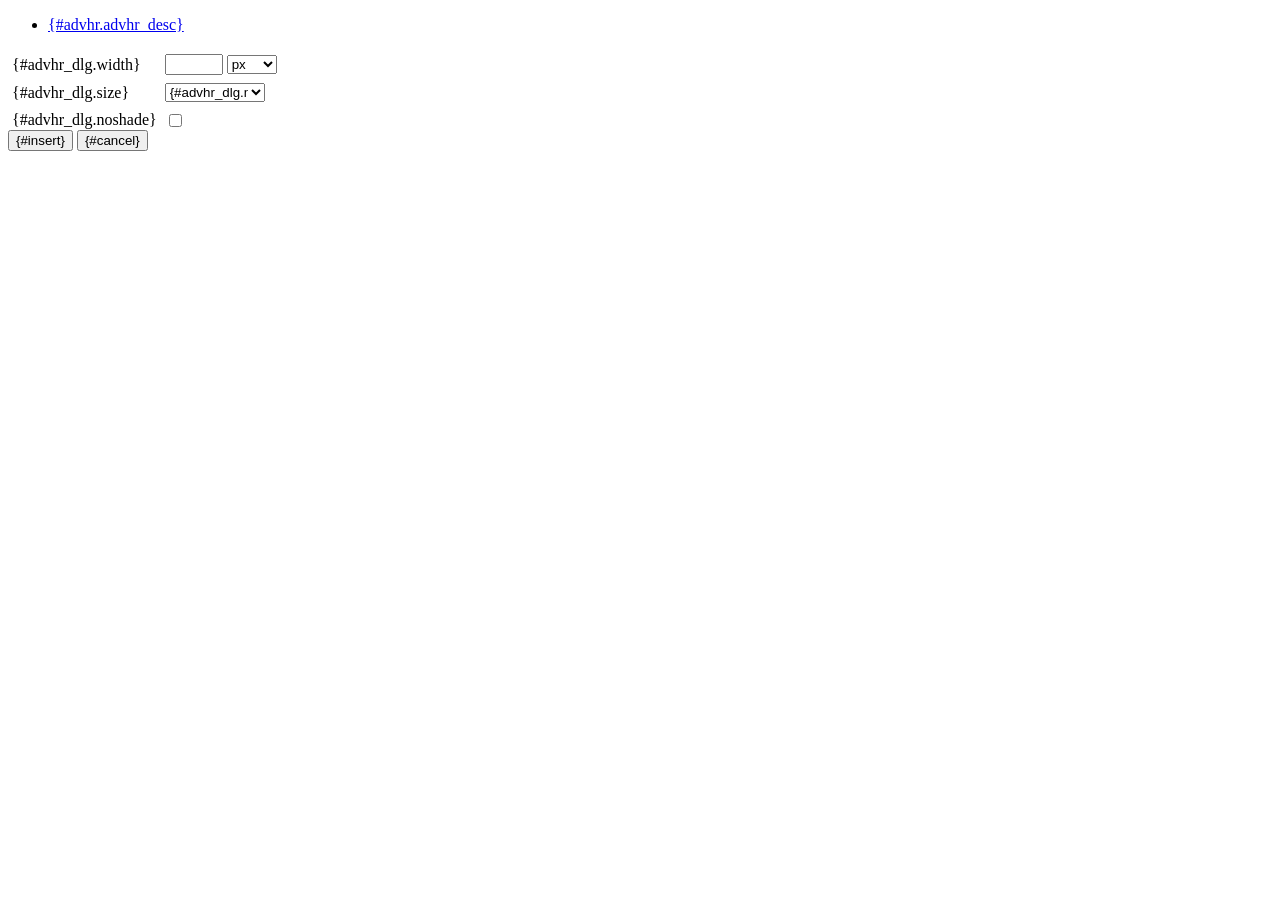
<file: funcoes/word/plugins/advhr/rule.htm>
<!DOCTYPE html PUBLIC "-//W3C//DTD XHTML 1.0 Strict//EN" "http://www.w3.org/TR/xhtml1/DTD/xhtml1-strict.dtd">
<html xmlns="http://www.w3.org/1999/xhtml">
<head>
	<title>{#advhr.advhr_desc}</title>
	<script type="text/javascript" src="../../tiny_mce_popup.js"></script>
	<script type="text/javascript" src="js/rule.js"></script>
	<script type="text/javascript" src="../../utils/mctabs.js"></script>
	<script type="text/javascript" src="../../utils/form_utils.js"></script>
	<link href="css/advhr.css" rel="stylesheet" type="text/css" />
</head>
<body role="application">
<form onsubmit="AdvHRDialog.update();return false;" action="#">
	<div class="tabs">
		<ul>
			<li id="general_tab" class="current" aria-controls="general_panel"><span><a href="javascript:mcTabs.displayTab('general_tab','general_panel');" onmousedown="return false;">{#advhr.advhr_desc}</a></span></li>
		</ul>
	</div>

	<div class="panel_wrapper">
		<div id="general_panel" class="panel current">
			<table role="presentation" border="0" cellpadding="4" cellspacing="0">
					<tr role="group" aria-labelledby="width_label">
						<td><label id="width_label" for="width">{#advhr_dlg.width}</label></td>
						<td class="nowrap">
							<input id="width" name="width" type="text" value="" class="mceFocus" />
							<span style="display:none;" id="width_unit_label">{#advhr_dlg.widthunits}</span>
							<select name="width2" id="width2" aria-labelledby="width_unit_label">
								<option value="">px</option>
								<option value="%">%</option>
							</select>
						</td>
					</tr>
					<tr>
						<td><label for="size">{#advhr_dlg.size}</label></td>
						<td><select id="size" name="size">
							<option value="">{#advhr_dlg.normal}</option>
							<option value="1">1</option>
							<option value="2">2</option>
							<option value="3">3</option>
							<option value="4">4</option>
							<option value="5">5</option>
						</select></td>
					</tr>
					<tr>
						<td><label for="noshade">{#advhr_dlg.noshade}</label></td>
						<td><input type="checkbox" name="noshade" id="noshade" class="radio" /></td>
					</tr>
			</table>
		</div>
	</div>

	<div class="mceActionPanel">
		<input type="submit" id="insert" name="insert" value="{#insert}" />
		<input type="button" id="cancel" name="cancel" value="{#cancel}" onclick="tinyMCEPopup.close();" />
	</div>
</form>
</body>
</html>
</file>
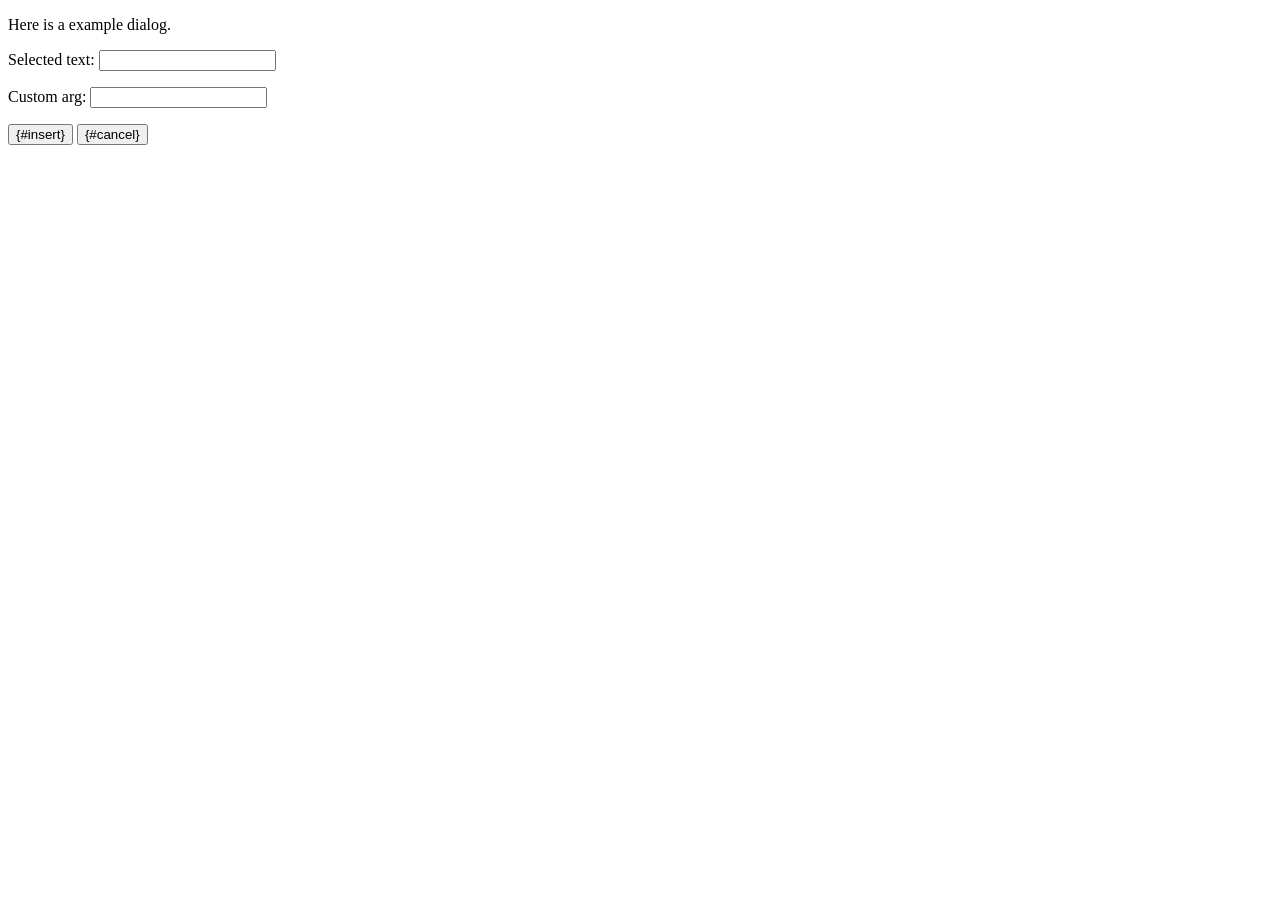
<file: funcoes/word/plugins/example/dialog.htm>
<!DOCTYPE html PUBLIC "-//W3C//DTD XHTML 1.0 Strict//EN" "http://www.w3.org/TR/xhtml1/DTD/xhtml1-strict.dtd">
<html xmlns="http://www.w3.org/1999/xhtml">
<head>
	<title>{#example_dlg.title}</title>
	<script type="text/javascript" src="../../tiny_mce_popup.js"></script>
	<script type="text/javascript" src="js/dialog.js"></script>
</head>
<body>

<form onsubmit="ExampleDialog.insert();return false;" action="#">
	<p>Here is a example dialog.</p>
	<p>Selected text: <input id="someval" name="someval" type="text" class="text" /></p>
	<p>Custom arg: <input id="somearg" name="somearg" type="text" class="text" /></p>

	<div class="mceActionPanel">
		<input type="button" id="insert" name="insert" value="{#insert}" onclick="ExampleDialog.insert();" />
		<input type="button" id="cancel" name="cancel" value="{#cancel}" onclick="tinyMCEPopup.close();" />
	</div>
</form>

</body>
</html>
</file>
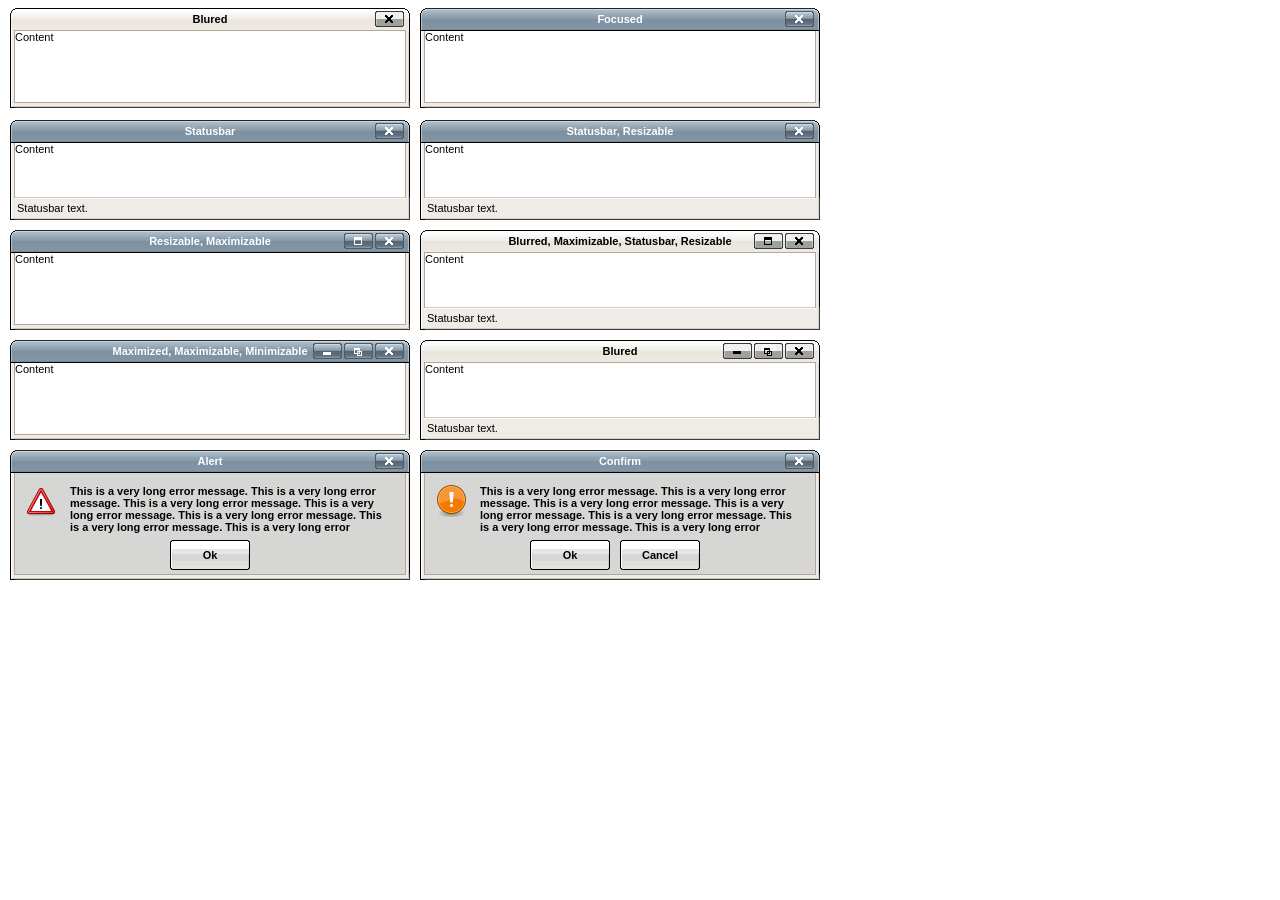
<file: funcoes/word/plugins/inlinepopups/template.htm>
<!-- <!DOCTYPE html PUBLIC "-//W3C//DTD XHTML 1.0 Strict//EN" "http://www.w3.org/TR/xhtml1/DTD/xhtml1-strict.dtd"> -->
<html xmlns="http://www.w3.org/1999/xhtml">
<head>
<title>Template for dialogs</title>
<link rel="stylesheet" type="text/css" href="skins/clearlooks2/window.css" />
</head>
<body>

<div class="mceEditor">
	<div class="clearlooks2" style="width:400px; height:100px; left:10px;">
		<div class="mceWrapper">
			<div class="mceTop">
				<div class="mceLeft"></div>
				<div class="mceCenter"></div>
				<div class="mceRight"></div>
				<span>Blured</span>
			</div>

			<div class="mceMiddle">
				<div class="mceLeft"></div>
				<span>Content</span>
				<div class="mceRight"></div>
			</div>

			<div class="mceBottom">
				<div class="mceLeft"></div>
				<div class="mceCenter"></div>
				<div class="mceRight"></div>
				<span>Statusbar text.</span>
			</div>

			<a class="mceMove" href="#"></a>
			<a class="mceMin" href="#"></a>
			<a class="mceMax" href="#"></a>
			<a class="mceMed" href="#"></a>
			<a class="mceClose" href="#"></a>
			<a class="mceResize mceResizeN" href="#"></a>
			<a class="mceResize mceResizeS" href="#"></a>
			<a class="mceResize mceResizeW" href="#"></a>
			<a class="mceResize mceResizeE" href="#"></a>
			<a class="mceResize mceResizeNW" href="#"></a>
			<a class="mceResize mceResizeNE" href="#"></a>
			<a class="mceResize mceResizeSW" href="#"></a>
			<a class="mceResize mceResizeSE" href="#"></a>
		</div>
	</div>

	<div class="clearlooks2" style="width:400px; height:100px; left:420px;">
		<div class="mceWrapper mceMovable mceFocus">
			<div class="mceTop">
				<div class="mceLeft"></div>
				<div class="mceCenter"></div>
				<div class="mceRight"></div>
				<span>Focused</span>
			</div>

			<div class="mceMiddle">
				<div class="mceLeft"></div>
				<span>Content</span>
				<div class="mceRight"></div>
			</div>

			<div class="mceBottom">
				<div class="mceLeft"></div>
				<div class="mceCenter"></div>
				<div class="mceRight"></div>
				<span>Statusbar text.</span>
			</div>

			<a class="mceMove" href="#"></a>
			<a class="mceMin" href="#"></a>
			<a class="mceMax" href="#"></a>
			<a class="mceMed" href="#"></a>
			<a class="mceClose" href="#"></a>
			<a class="mceResize mceResizeN" href="#"></a>
			<a class="mceResize mceResizeS" href="#"></a>
			<a class="mceResize mceResizeW" href="#"></a>
			<a class="mceResize mceResizeE" href="#"></a>
			<a class="mceResize mceResizeNW" href="#"></a>
			<a class="mceResize mceResizeNE" href="#"></a>
			<a class="mceResize mceResizeSW" href="#"></a>
			<a class="mceResize mceResizeSE" href="#"></a>
		</div>
	</div>

	<div class="clearlooks2" style="width:400px; height:100px; left:10px; top:120px;">
		<div class="mceWrapper mceMovable mceFocus mceStatusbar">
			<div class="mceTop">
				<div class="mceLeft"></div>
				<div class="mceCenter"></div>
				<div class="mceRight"></div>
				<span>Statusbar</span>
			</div>

			<div class="mceMiddle">
				<div class="mceLeft"></div>
				<span>Content</span>
				<div class="mceRight"></div>
			</div>

			<div class="mceBottom">
				<div class="mceLeft"></div>
				<div class="mceCenter"></div>
				<div class="mceRight"></div>
				<span>Statusbar text.</span>
			</div>

			<a class="mceMove" href="#"></a>
			<a class="mceMin" href="#"></a>
			<a class="mceMax" href="#"></a>
			<a class="mceMed" href="#"></a>
			<a class="mceClose" href="#"></a>
			<a class="mceResize mceResizeN" href="#"></a>
			<a class="mceResize mceResizeS" href="#"></a>
			<a class="mceResize mceResizeW" href="#"></a>
			<a class="mceResize mceResizeE" href="#"></a>
			<a class="mceResize mceResizeNW" href="#"></a>
			<a class="mceResize mceResizeNE" href="#"></a>
			<a class="mceResize mceResizeSW" href="#"></a>
			<a class="mceResize mceResizeSE" href="#"></a>
		</div>
	</div>

	<div class="clearlooks2" style="width:400px; height:100px; left:420px; top:120px;">
		<div class="mceWrapper mceMovable mceFocus mceStatusbar mceResizable">
			<div class="mceTop">
				<div class="mceLeft"></div>
				<div class="mceCenter"></div>
				<div class="mceRight"></div>
				<span>Statusbar, Resizable</span>
			</div>

			<div class="mceMiddle">
				<div class="mceLeft"></div>
				<span>Content</span>
				<div class="mceRight"></div>
			</div>

			<div class="mceBottom">
				<div class="mceLeft"></div>
				<div class="mceCenter"></div>
				<div class="mceRight"></div>
				<span>Statusbar text.</span>
			</div>

			<a class="mceMove" href="#"></a>
			<a class="mceMin" href="#"></a>
			<a class="mceMax" href="#"></a>
			<a class="mceMed" href="#"></a>
			<a class="mceClose" href="#"></a>
			<a class="mceResize mceResizeN" href="#"></a>
			<a class="mceResize mceResizeS" href="#"></a>
			<a class="mceResize mceResizeW" href="#"></a>
			<a class="mceResize mceResizeE" href="#"></a>
			<a class="mceResize mceResizeNW" href="#"></a>
			<a class="mceResize mceResizeNE" href="#"></a>
			<a class="mceResize mceResizeSW" href="#"></a>
			<a class="mceResize mceResizeSE" href="#"></a>
		</div>
	</div>

	<div class="clearlooks2" style="width:400px; height:100px; left:10px; top:230px;">
		<div class="mceWrapper mceMovable mceFocus mceResizable mceMaximizable">
			<div class="mceTop">
				<div class="mceLeft"></div>
				<div class="mceCenter"></div>
				<div class="mceRight"></div>
				<span>Resizable, Maximizable</span>
			</div>

			<div class="mceMiddle">
				<div class="mceLeft"></div>
				<span>Content</span>
				<div class="mceRight"></div>
			</div>

			<div class="mceBottom">
				<div class="mceLeft"></div>
				<div class="mceCenter"></div>
				<div class="mceRight"></div>
				<span>Statusbar text.</span>
			</div>

			<a class="mceMove" href="#"></a>
			<a class="mceMin" href="#"></a>
			<a class="mceMax" href="#"></a>
			<a class="mceMed" href="#"></a>
			<a class="mceClose" href="#"></a>
			<a class="mceResize mceResizeN" href="#"></a>
			<a class="mceResize mceResizeS" href="#"></a>
			<a class="mceResize mceResizeW" href="#"></a>
			<a class="mceResize mceResizeE" href="#"></a>
			<a class="mceResize mceResizeNW" href="#"></a>
			<a class="mceResize mceResizeNE" href="#"></a>
			<a class="mceResize mceResizeSW" href="#"></a>
			<a class="mceResize mceResizeSE" href="#"></a>
		</div>
	</div>

	<div class="clearlooks2" style="width:400px; height:100px; left:420px; top:230px;">
		<div class="mceWrapper mceMovable mceStatusbar mceResizable mceMaximizable">
			<div class="mceTop">
				<div class="mceLeft"></div>
				<div class="mceCenter"></div>
				<div class="mceRight"></div>
				<span>Blurred, Maximizable, Statusbar, Resizable</span>
			</div>

			<div class="mceMiddle">
				<div class="mceLeft"></div>
				<span>Content</span>
				<div class="mceRight"></div>
			</div>

			<div class="mceBottom">
				<div class="mceLeft"></div>
				<div class="mceCenter"></div>
				<div class="mceRight"></div>
				<span>Statusbar text.</span>
			</div>

			<a class="mceMove" href="#"></a>
			<a class="mceMin" href="#"></a>
			<a class="mceMax" href="#"></a>
			<a class="mceMed" href="#"></a>
			<a class="mceClose" href="#"></a>
			<a class="mceResize mceResizeN" href="#"></a>
			<a class="mceResize mceResizeS" href="#"></a>
			<a class="mceResize mceResizeW" href="#"></a>
			<a class="mceResize mceResizeE" href="#"></a>
			<a class="mceResize mceResizeNW" href="#"></a>
			<a class="mceResize mceResizeNE" href="#"></a>
			<a class="mceResize mceResizeSW" href="#"></a>
			<a class="mceResize mceResizeSE" href="#"></a>
		</div>
	</div>

	<div class="clearlooks2" style="width:400px; height:100px; left:10px; top:340px;">
		<div class="mceWrapper mceMovable mceFocus mceResizable mceMaximized mceMinimizable mceMaximizable">
			<div class="mceTop">
				<div class="mceLeft"></div>
				<div class="mceCenter"></div>
				<div class="mceRight"></div>
				<span>Maximized, Maximizable, Minimizable</span>
			</div>

			<div class="mceMiddle">
				<div class="mceLeft"></div>
				<span>Content</span>
				<div class="mceRight"></div>
			</div>

			<div class="mceBottom">
				<div class="mceLeft"></div>
				<div class="mceCenter"></div>
				<div class="mceRight"></div>
				<span>Statusbar text.</span>
			</div>

			<a class="mceMove" href="#"></a>
			<a class="mceMin" href="#"></a>
			<a class="mceMax" href="#"></a>
			<a class="mceMed" href="#"></a>
			<a class="mceClose" href="#"></a>
			<a class="mceResize mceResizeN" href="#"></a>
			<a class="mceResize mceResizeS" href="#"></a>
			<a class="mceResize mceResizeW" href="#"></a>
			<a class="mceResize mceResizeE" href="#"></a>
			<a class="mceResize mceResizeNW" href="#"></a>
			<a class="mceResize mceResizeNE" href="#"></a>
			<a class="mceResize mceResizeSW" href="#"></a>
			<a class="mceResize mceResizeSE" href="#"></a>
		</div>
	</div>

	<div class="clearlooks2" style="width:400px; height:100px; left:420px; top:340px;">
		<div class="mceWrapper mceMovable mceStatusbar mceResizable mceMaximized mceMinimizable mceMaximizable">
			<div class="mceTop">
				<div class="mceLeft"></div>
				<div class="mceCenter"></div>
				<div class="mceRight"></div>
				<span>Blured</span>
			</div>

			<div class="mceMiddle">
				<div class="mceLeft"></div>
				<span>Content</span>
				<div class="mceRight"></div>
			</div>

			<div class="mceBottom">
				<div class="mceLeft"></div>
				<div class="mceCenter"></div>
				<div class="mceRight"></div>
				<span>Statusbar text.</span>
			</div>

			<a class="mceMove" href="#"></a>
			<a class="mceMin" href="#"></a>
			<a class="mceMax" href="#"></a>
			<a class="mceMed" href="#"></a>
			<a class="mceClose" href="#"></a>
			<a class="mceResize mceResizeN" href="#"></a>
			<a class="mceResize mceResizeS" href="#"></a>
			<a class="mceResize mceResizeW" href="#"></a>
			<a class="mceResize mceResizeE" href="#"></a>
			<a class="mceResize mceResizeNW" href="#"></a>
			<a class="mceResize mceResizeNE" href="#"></a>
			<a class="mceResize mceResizeSW" href="#"></a>
			<a class="mceResize mceResizeSE" href="#"></a>
		</div>
	</div>

	<div class="clearlooks2" style="width:400px; height:130px; left:10px; top:450px;">
		<div class="mceWrapper mceMovable mceFocus mceModal mceAlert">
			<div class="mceTop">
				<div class="mceLeft"></div>
				<div class="mceCenter"></div>
				<div class="mceRight"></div>
				<span>Alert</span>
			</div>

			<div class="mceMiddle">
				<div class="mceLeft"></div>
				<span>
					This is a very long error message. This is a very long error message.
					This is a very long error message. This is a very long error message.
					This is a very long error message. This is a very long error message.
					This is a very long error message. This is a very long error message.
					This is a very long error message. This is a very long error message.
					This is a very long error message. This is a very long error message.
				</span>
				<div class="mceRight"></div>
				<div class="mceIcon"></div>
			</div>

			<div class="mceBottom">
				<div class="mceLeft"></div>
				<div class="mceCenter"></div>
				<div class="mceRight"></div>
			</div>

			<a class="mceMove" href="#"></a>
			<a class="mceButton mceOk" href="#">Ok</a>
			<a class="mceClose" href="#"></a>
		</div>
	</div>

	<div class="clearlooks2" style="width:400px; height:130px; left:420px; top:450px;">
		<div class="mceWrapper mceMovable mceFocus mceModal mceConfirm">
			<div class="mceTop">
				<div class="mceLeft"></div>
				<div class="mceCenter"></div>
				<div class="mceRight"></div>
				<span>Confirm</span>
			</div>

			<div class="mceMiddle">
				<div class="mceLeft"></div>
				<span>
					This is a very long error message. This is a very long error message.
					This is a very long error message. This is a very long error message.
					This is a very long error message. This is a very long error message.
					This is a very long error message. This is a very long error message.
					This is a very long error message. This is a very long error message.
					This is a very long error message. This is a very long error message.
					</span>
				<div class="mceRight"></div>
				<div class="mceIcon"></div>
			</div>

			<div class="mceBottom">
				<div class="mceLeft"></div>
				<div class="mceCenter"></div>
				<div class="mceRight"></div>
			</div>

			<a class="mceMove" href="#"></a>
			<a class="mceButton mceOk" href="#">Ok</a>
			<a class="mceButton mceCancel" href="#">Cancel</a>
			<a class="mceClose" href="#"></a>
		</div>
	</div>
</div>

</body>
</html>
</file>
<file: funcoes/word/plugins/advhr/css/advhr.css>
input.radio {border:1px none #000; background:transparent; vertical-align:middle;}
.panel_wrapper div.current {height:80px;}
#width {width:50px; vertical-align:middle;}
#width2 {width:50px; vertical-align:middle;}
#size {width:100px;}
</file>
<file: funcoes/word/plugins/inlinepopups/skins/clearlooks2/window.css>
/* Clearlooks 2 */

/* Reset */
.clearlooks2, .clearlooks2 div, .clearlooks2 span, .clearlooks2 a {vertical-align:baseline; text-align:left; position:absolute; border:0; padding:0; margin:0; background:transparent; font-family:Arial,Verdana; font-size:11px; color:#000; text-decoration:none; font-weight:normal; width:auto; height:auto; overflow:hidden; display:block}

/* General */
.clearlooks2 {position:absolute; direction:ltr}
.clearlooks2 .mceWrapper {position:static}
.mceEventBlocker {position:fixed; left:0; top:0; background:url(img/horizontal.gif) no-repeat 0 -75px; width:100%; height:100%}
.clearlooks2 .mcePlaceHolder {border:1px solid #000; background:#888; top:0; left:0; opacity:0.5; -ms-filter:'alpha(opacity=50)'; filter:alpha(opacity=50)}
.clearlooks2_modalBlocker {position:fixed; left:0; top:0; width:100%; height:100%; background:#FFF; opacity:0.6; -ms-filter:'alpha(opacity=60)'; filter:alpha(opacity=60); display:none}

/* Top */
.clearlooks2 .mceTop, .clearlooks2 .mceTop div {top:0; width:100%; height:23px}
.clearlooks2 .mceTop .mceLeft {width:6px; background:url(img/corners.gif)}
.clearlooks2 .mceTop .mceCenter {right:6px; width:100%; height:23px; background:url(img/horizontal.gif) 12px 0; clip:rect(auto auto auto 12px)}
.clearlooks2 .mceTop .mceRight {right:0; width:6px; height:23px; background:url(img/corners.gif) -12px 0}
.clearlooks2 .mceTop span {width:100%; text-align:center; vertical-align:middle; line-height:23px; font-weight:bold}
.clearlooks2 .mceFocus .mceTop .mceLeft {background:url(img/corners.gif) -6px 0}
.clearlooks2 .mceFocus .mceTop .mceCenter {background:url(img/horizontal.gif) 0 -23px}
.clearlooks2 .mceFocus .mceTop .mceRight {background:url(img/corners.gif) -18px 0}
.clearlooks2 .mceFocus .mceTop span {color:#FFF}

/* Middle */
.clearlooks2 .mceMiddle, .clearlooks2 .mceMiddle div {top:0}
.clearlooks2 .mceMiddle {width:100%; height:100%; clip:rect(23px auto auto auto)}
.clearlooks2 .mceMiddle .mceLeft {left:0; width:5px; height:100%; background:url(img/vertical.gif) -5px 0}
.clearlooks2 .mceMiddle span {top:23px; left:5px; width:100%; height:100%; background:#FFF}
.clearlooks2 .mceMiddle .mceRight {right:0; width:5px; height:100%; background:url(img/vertical.gif)}

/* Bottom */
.clearlooks2 .mceBottom, .clearlooks2 .mceBottom div {height:6px}
.clearlooks2 .mceBottom {left:0; bottom:0; width:100%}
.clearlooks2 .mceBottom div {top:0}
.clearlooks2 .mceBottom .mceLeft {left:0; width:5px; background:url(img/corners.gif) -34px -6px}
.clearlooks2 .mceBottom .mceCenter {left:5px; width:100%; background:url(img/horizontal.gif) 0 -46px}
.clearlooks2 .mceBottom .mceRight {right:0; width:5px; background: url(img/corners.gif) -34px 0}
.clearlooks2 .mceBottom span {display:none}
.clearlooks2 .mceStatusbar .mceBottom, .clearlooks2 .mceStatusbar .mceBottom div {height:23px}
.clearlooks2 .mceStatusbar .mceBottom .mceLeft {background:url(img/corners.gif) -29px 0}
.clearlooks2 .mceStatusbar .mceBottom .mceCenter {background:url(img/horizontal.gif) 0 -52px}
.clearlooks2 .mceStatusbar .mceBottom .mceRight {background:url(img/corners.gif) -24px 0}
.clearlooks2 .mceStatusbar .mceBottom span {display:block; left:7px; font-family:Arial, Verdana; font-size:11px; line-height:23px}

/* Actions */
.clearlooks2 a {width:29px; height:16px; top:3px;}
.clearlooks2 .mceClose {right:6px; background:url(img/buttons.gif) -87px 0}
.clearlooks2 .mceMin {display:none; right:68px; background:url(img/buttons.gif) 0 0}
.clearlooks2 .mceMed {display:none; right:37px; background:url(img/buttons.gif) -29px 0}
.clearlooks2 .mceMax {display:none; right:37px; background:url(img/buttons.gif) -58px 0}
.clearlooks2 .mceMove {display:none;width:100%;cursor:move;background:url(img/corners.gif) no-repeat -100px -100px}
.clearlooks2 .mceMovable .mceMove {display:block}
.clearlooks2 .mceFocus .mceClose {right:6px; background:url(img/buttons.gif) -87px -16px}
.clearlooks2 .mceFocus .mceMin {right:68px; background:url(img/buttons.gif) 0 -16px}
.clearlooks2 .mceFocus .mceMed {right:37px; background:url(img/buttons.gif) -29px -16px}
.clearlooks2 .mceFocus .mceMax {right:37px; background:url(img/buttons.gif) -58px -16px}
.clearlooks2 .mceFocus .mceClose:hover {right:6px; background:url(img/buttons.gif) -87px -32px}
.clearlooks2 .mceFocus .mceClose:hover {right:6px; background:url(img/buttons.gif) -87px -32px}
.clearlooks2 .mceFocus .mceMin:hover {right:68px; background:url(img/buttons.gif) 0 -32px}
.clearlooks2 .mceFocus .mceMed:hover {right:37px; background:url(img/buttons.gif) -29px -32px}
.clearlooks2 .mceFocus .mceMax:hover {right:37px; background:url(img/buttons.gif) -58px -32px}

/* Resize */
.clearlooks2 .mceResize {top:auto; left:auto; display:none; width:5px; height:5px; background:url(img/horizontal.gif) no-repeat 0 -75px}
.clearlooks2 .mceResizable .mceResize {display:block}
.clearlooks2 .mceResizable .mceMin, .clearlooks2 .mceMax {display:none}
.clearlooks2 .mceMinimizable .mceMin {display:block}
.clearlooks2 .mceMaximizable .mceMax {display:block}
.clearlooks2 .mceMaximized .mceMed {display:block}
.clearlooks2 .mceMaximized .mceMax {display:none}
.clearlooks2 a.mceResizeN {top:0; left:0; width:100%; cursor:n-resize}
.clearlooks2 a.mceResizeNW {top:0; left:0; cursor:nw-resize}
.clearlooks2 a.mceResizeNE {top:0; right:0; cursor:ne-resize}
.clearlooks2 a.mceResizeW {top:0; left:0; height:100%; cursor:w-resize;}
.clearlooks2 a.mceResizeE {top:0; right:0; height:100%; cursor:e-resize}
.clearlooks2 a.mceResizeS {bottom:0; left:0; width:100%; cursor:s-resize}
.clearlooks2 a.mceResizeSW {bottom:0; left:0; cursor:sw-resize}
.clearlooks2 a.mceResizeSE {bottom:0; right:0; cursor:se-resize}

/* Alert/Confirm */
.clearlooks2 .mceButton {font-weight:bold; bottom:10px; width:80px; height:30px; background:url(img/button.gif); line-height:30px; vertical-align:middle; text-align:center; outline:0}
.clearlooks2 .mceMiddle .mceIcon {left:15px; top:35px; width:32px; height:32px}
.clearlooks2 .mceAlert .mceMiddle span, .clearlooks2 .mceConfirm .mceMiddle span {background:transparent;left:60px; top:35px; width:320px; height:50px; font-weight:bold; overflow:auto; white-space:normal}
.clearlooks2 a:hover {font-weight:bold;}
.clearlooks2 .mceAlert .mceMiddle, .clearlooks2 .mceConfirm .mceMiddle {background:#D6D7D5}
.clearlooks2 .mceAlert .mceOk {left:50%; top:auto; margin-left: -40px}
.clearlooks2 .mceAlert .mceIcon {background:url(img/alert.gif)}
.clearlooks2 .mceConfirm .mceOk {left:50%; top:auto; margin-left: -90px}
.clearlooks2 .mceConfirm .mceCancel {left:50%; top:auto}
.clearlooks2 .mceConfirm .mceIcon {background:url(img/confirm.gif)}
</file>
